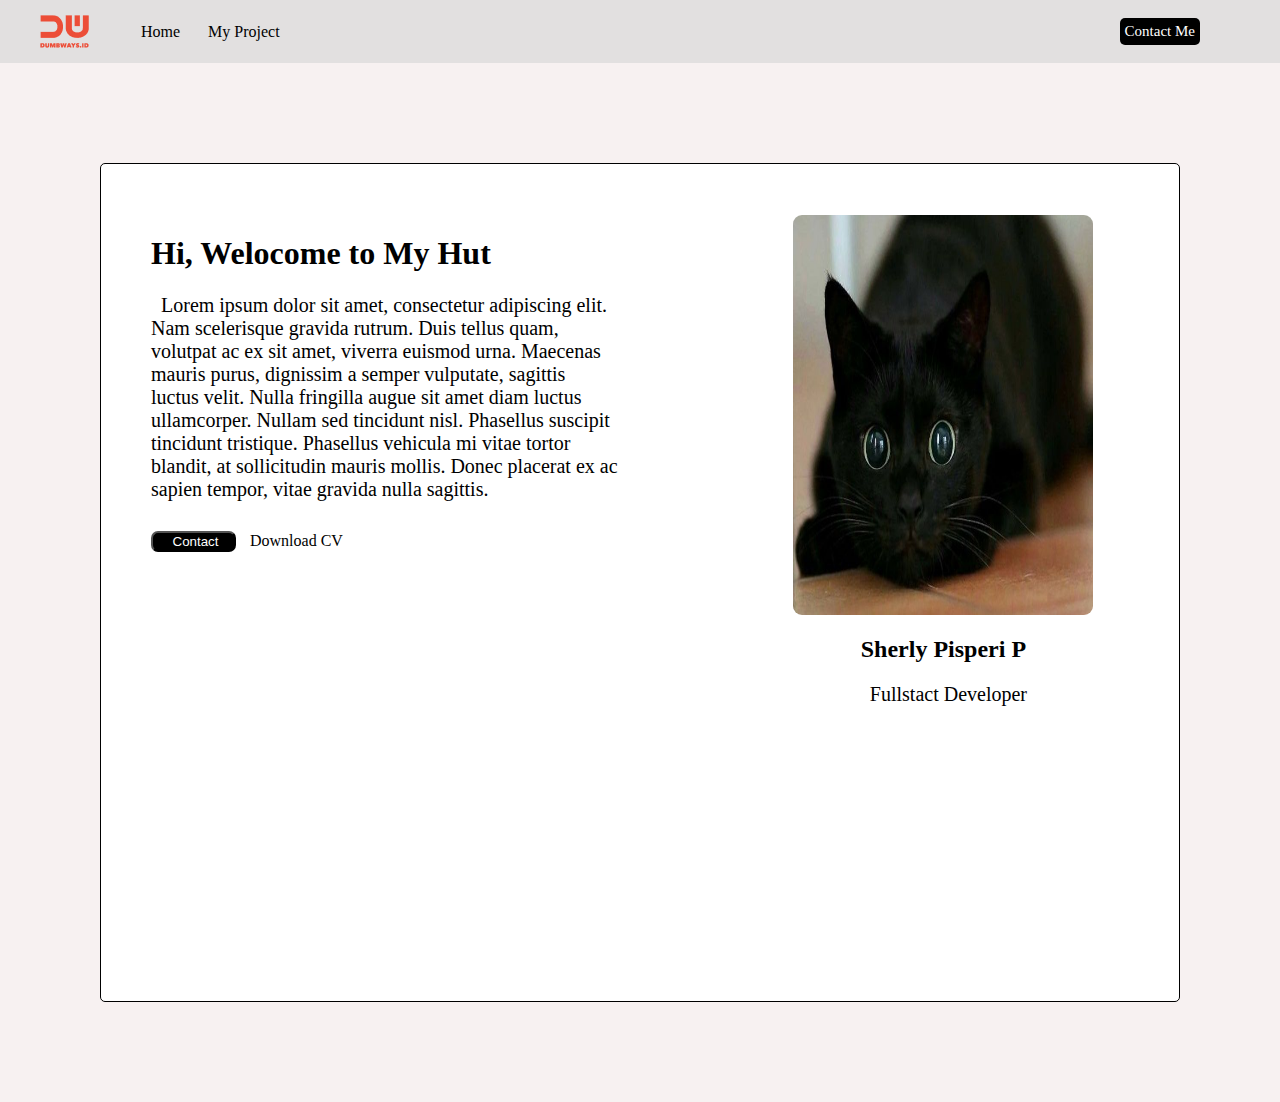
<file: index.html>
<!DOCTYPE html>
<html lang="en">
<head>
    <title>Day 2 Contact Form</title>
    <link rel="icon" type="image/x-icon" href="./image/logo.png">
    <link rel="stylesheet" href="./home.css">
    <link rel="stylesheet" href="https://cdnjs.cloudflare.com/ajax/libs/font-awesome/6.1.1/css/all.min.css" integrity="sha512-KfkfwYDsLkIlwQp6LFnl8zNdLGxu9YAA1QvwINks4PhcElQSvqcyVLLD9aMhXd13uQjoXtEKNosOWaZqXgel0g==" crossorigin="anonymous" referrerpolicy="no-referrer" />
</head>
<body>
<!-- NAVBAR -->
    <nav>
        <div class="nav-left">
            <img src="image/logo.png"Logo">
        <ul>
            <li>
                <a href="index.html">Home</a>
            </li>

            <li>
                <a href="">My Project</a>
            </li>
        </ul>
        </div>
    
        <div class="nav-right">
            <a href="contact.html">Contact Me</a> 
        </div>
    </nav>

<!-- HOME LEFT -->
    <div class="form-card">
        <div class="container-card">
            <div class="card-left">
                <div class="title">
                    <h1>Hi, Welocome to My Hut</h1>
                </div>
                <div class="content">
                    <p>
                        Lorem ipsum dolor sit amet, consectetur adipiscing elit. Nam scelerisque gravida rutrum. Duis tellus quam, volutpat ac ex sit amet, viverra euismod urna. Maecenas mauris purus, dignissim a semper vulputate, sagittis luctus velit. Nulla fringilla augue sit amet diam luctus ullamcorper. Nullam sed tincidunt nisl. Phasellus suscipit tincidunt tristique. Phasellus vehicula mi vitae tortor blandit, at sollicitudin mauris mollis. Donec placerat ex ac sapien tempor, vitae gravida nulla sagittis.
                    </p>
                </div>
                <div class="form-info">
                    <div class="contact">
                        <button>Contact</button>
                        <p>Download CV <i class="fa fa-download"></i></p>
                    </div>
                </div>
                <div class="socmed">
                    <div class="group-socmed">
                        <i class="fa-brands fa-linkedin"></i>
                    </div>
                    <div class="group-socmed">
                        <i class="fa-brands fa-instagram-square"></i>
                    </div>
                    <div class="group-socmed">
                        <i class="fa-brands fa-facebook-square"></i>
                    </div>
                    <div class="group-socmed">
                        <i class="fa-brands fa-twitter-square"></i>
                    </div>
                </div>
            </div>
        <!-- HOME RIGHT -->
            <div class="card-right">
                <center>
                <div class="image">
                    <img src="./image/kucing.jpg" alt="">
                </div>
                <div class="name">
                    <h2>Sherly Pisperi P</h2>
                </div>
                <div class="course">
                    <p>Fullstact Developer</p>
                </div>
                </center>
            </div>
        </div>
        </div>
    </div>
</body>
</html>
</file>
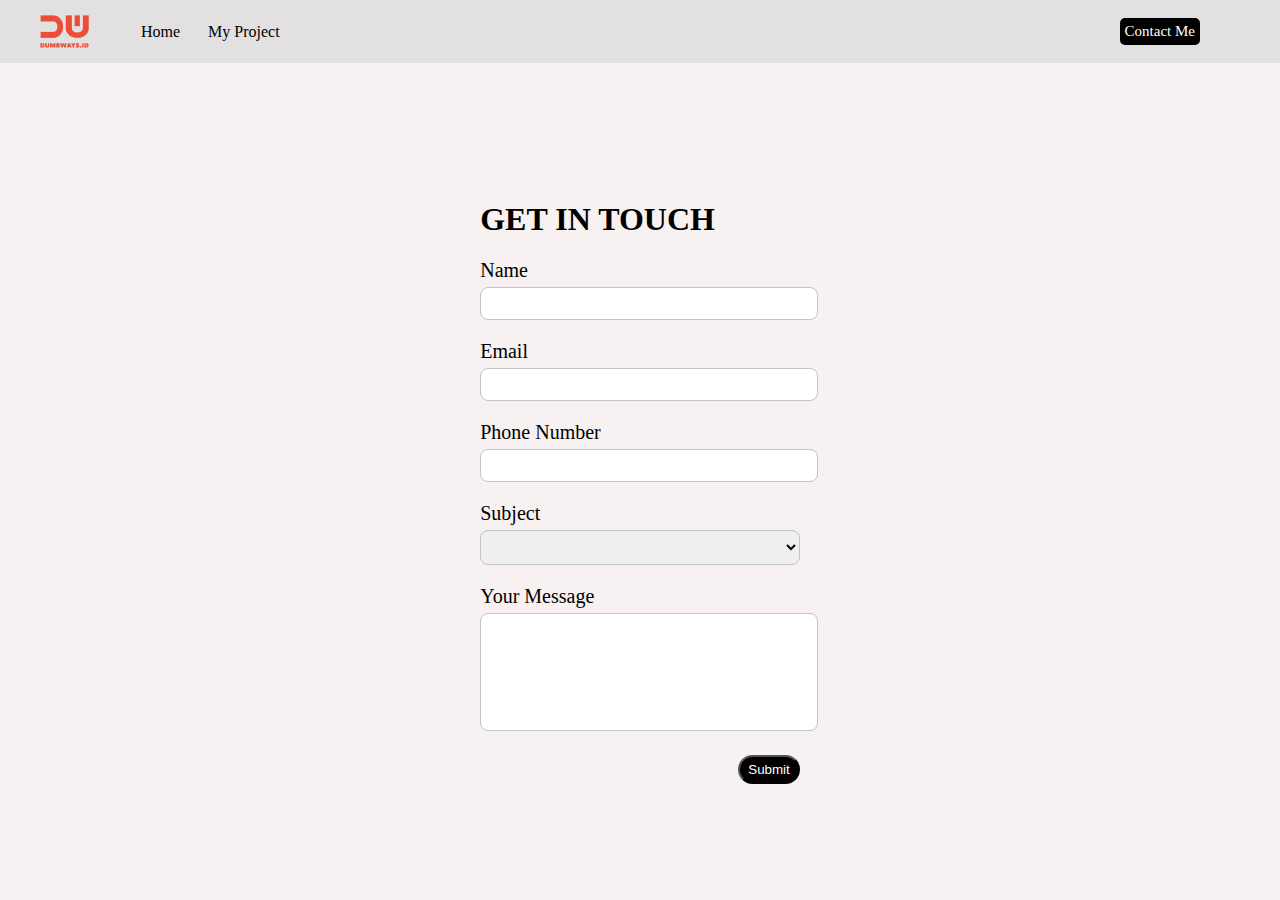
<file: contact.html>
<!DOCTYPE html>
<html lang="en">
<head>
    <title>Contact Me</title>
    <link rel="icon" type="image/x-icon" href="./image/logo.png">
    <link rel="stylesheet" href="./contact.css">
    <link rel="stylesheet" href="https://cdnjs.cloudflare.com/ajax/libs/font-awesome/6.1.1/css/all.min.css" integrity="sha512-KfkfwYDsLkIlwQp6LFnl8zNdLGxu9YAA1QvwINks4PhcElQSvqcyVLLD9aMhXd13uQjoXtEKNosOWaZqXgel0g==" crossorigin="anonymous" referrerpolicy="no-referrer" />
    <script src="contact.js"></script>
</head>
<body>
    <!-- NAVBAR -->
    <nav>
        <div class="nav-left">
            <img src="image/logo.png"Logo">
        <ul>
            <li>
                <a href="index.html">Home</a>
            </li>

            <li>
                <a href="">My Project</a>
            </li>
        </ul>
        </div>
    
        <div class="nav-right">
            <a href="contact.html">Contact Me</a> 
        </div>
    </nav>
    <!-- CONTACT -->
   <div class="form-contact">
       <div class="container-contact">
           <form action="">
               <div class="title">
                   <h1>GET IN TOUCH</h1>
                </div>
                <div class="name">
                   <label for="name">Name</label>
                   <input  id="name" type="text">
                </div>
                <div clas="email">
                   <label for="email">Email</label>
                   <input id="email" type="email">
                </div>
                <div clas="phone-number">
                    <label for="phone-number">Phone Number</label>
                    <input id="phoneNumber" type="text">
                </div>
                <div class="subject">
                    <label for="subject">Subject</label>
                    <select name="subject" id="subject">
                        <option hidden></option>
                        <option>Let's Talk</option> 
                        <option>Let's Collaboration</option>
                        <option>I'm Hiring</option>
                    </select>
                </div>
                <div class="message">
                    <label for="message">Your Message</label>
                    <textarea id="message"></textarea>
                </div>
                <div class="submit">
                    <button class="button-submit" type="button" onclick="showData(event)">Submit</button>
                </div>
           </form>
       </div>
   </div>    
</body>
</html>
</file>
<file: home.css>
body {
    margin:0px;
    background-color: rgb(247, 241, 241);
}

/*NAVBAR*/
nav {
    background-color:rgb(226, 224, 224);
    display:flex;
    height:7vh;
}


nav .nav-left{
    flex:50%;
    background-color: rgb(226, 224, 224);
    padding-left:40px;
    display:flex;
    align-items: center;
}

nav .nav-left li{
    display:inline;
}

nav .nav-left ul li a{
    text-decoration:none;
    color:black;
    padding:12px;
}

nav .nav-right{
    flex:50%;
    display:flex;
    justify-content:flex-end;
    align-items:center;
    padding-right: 80px;
    text-decoration:none;
    
}

nav .nav-right a{
    background-color:black;
    color:white;
    padding:5px;
    border-radius:5px;
    font-size:15px;
    text-decoration:none;
}

/* HOME LEFT */
.form-card {
    border:1px solid;
    border-radius: 5px;
    margin: 100px;
    display:flex;
    height: 93vh;
    background-color: white;
}

.form-card .container-card {
    display:inline-flex;
}

.container-card {
    padding: 50px;
}

/* HOME LEFT */
.card-left {
    flex:60%;
    margin-right:100px;
}

.card-left .content {
    font-size: 20px;
}

.contact button, p {
    display: inline;
    margin-top: 30px;
    margin-bottom: 30px;
    padding-left: 10px;
}

.contact button {
    border-radius: 7px;
    background-color: black;
    color: white;
    width: 85px;
}

.group-socmed {
    display: inline-block;
    border-radius: 10px;
}
.group-socmed i{
    display: inline-block;
    font-size: 40px;
    margin-right: 10px;
}

/* HOME RIGHT */
.card-right {
    flex: 40%;
    margin-right: 30px;
    margin-left: 70px;
}

.card-right img {
    display: flex;
    width:300px;
    height: 400px;
    justify-content: center;
    align-items: flex-end;
    border: 1px solid white;
    border-radius: 10px;
}

.card-right .course {
    font-size: 20px;
}
</file>
<file: contact.css>
body {
    margin:0px;
    background-color: rgb(247, 241, 241);
}

/*NAVBAR*/
nav {
    background-color:rgb(226, 224, 224);
    display:flex;
    height:7vh;
}


nav .nav-left{
    flex:50%;
    background-color: rgb(226, 224, 224);
    padding-left:40px;
    display:flex;
    align-items: center;
}

nav .nav-left li{
    display:inline;
}

nav .nav-left ul li a{
    text-decoration:none;
    color:black;
    padding:12px;
}

nav .nav-right{
    flex:50%;
    display:flex;
    justify-content:flex-end;
    align-items:center;
    padding-right: 80px;
    text-decoration:none;
    
}

nav .nav-right a{
    background-color:black;
    color:white;
    padding:5px;
    border-radius:5px;
    font-size:15px;
    text-decoration:none;
}

/* CONTACT */
.form-contact{
    display:flex;
    justify-content:center;
    align-items: center;
    height: 93vh;
   
}

.form-contact label{
    font-size: 20px;
    font-weight: 500px;
    
}

.form-contact form input,
select,
textarea {
    width: 100%;
    padding: 8px;
    margin-top: 5px;
    margin-bottom: 20px;
    border: 1px solid #c4c4c4;
    border-radius:8px;
    padding: 8px;
    margin-top: 5px;
    margin-bottom: 20px;
    font-weight: 500px; 
}

.form-contact textarea {
    height: 100px;
    resize: none;
}

.form-contact form button {
    padding: 5px 8px;
    color: white;
    background-color: black;
    border-radius: 25px;
    float: right;
    cursor: pointer;
}
</file>
